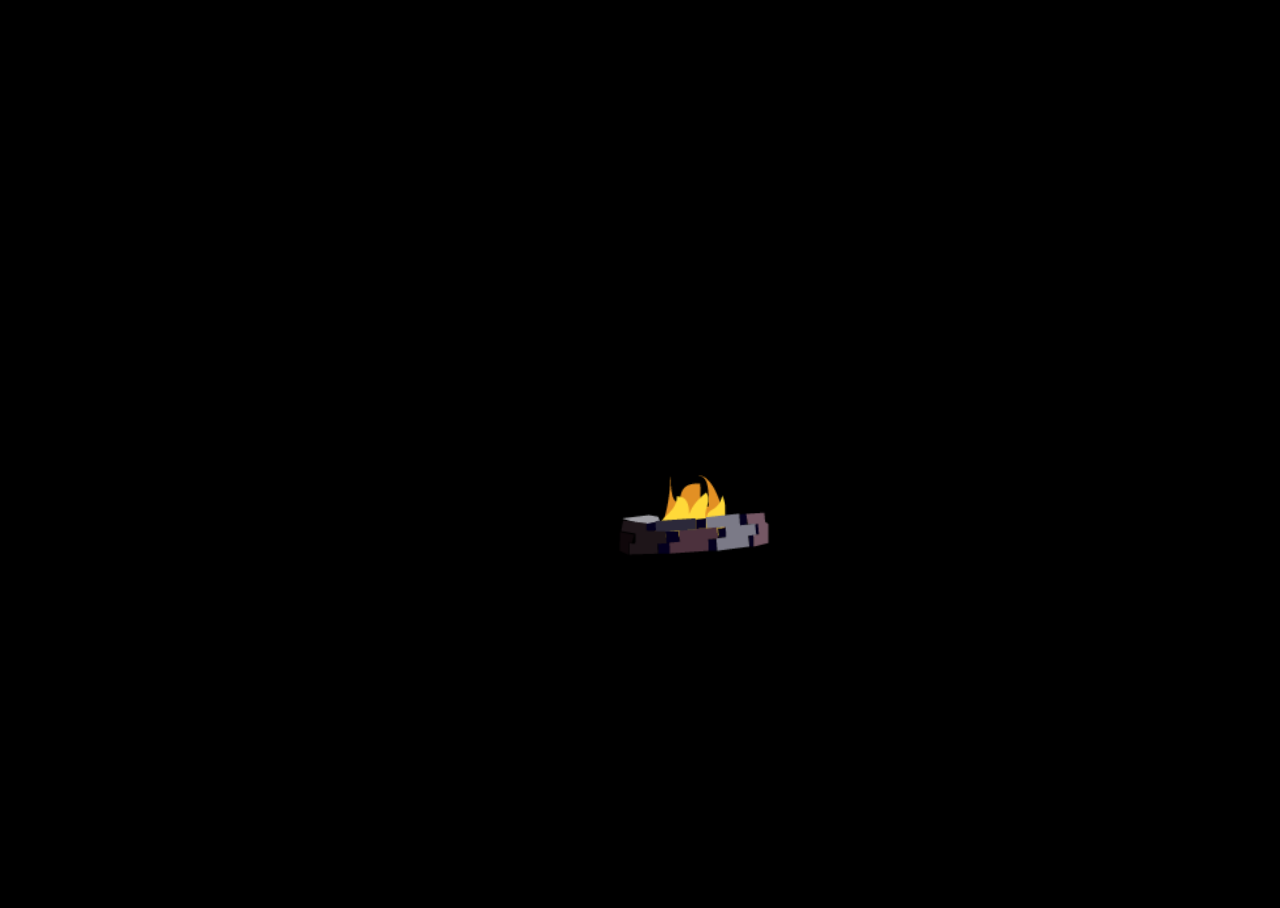
<file: negrm581_cclab2016_hw_01/index.html>
<!DOCTYPE html>
<html>
<head>
	<title>animation</title>
	<link rel="stylesheet" type="text/css" href="style.css">
</head>
<body>
<div id="rainContainer">
	<img id="fire02" src="fire02.png">
	<img id="fire01" src="fire01.png">
	<img id="firepit" src="firepit.png">
</div>

<script type="text/javascript" src="sketch.js"></script>
</body>
</html>
</file>
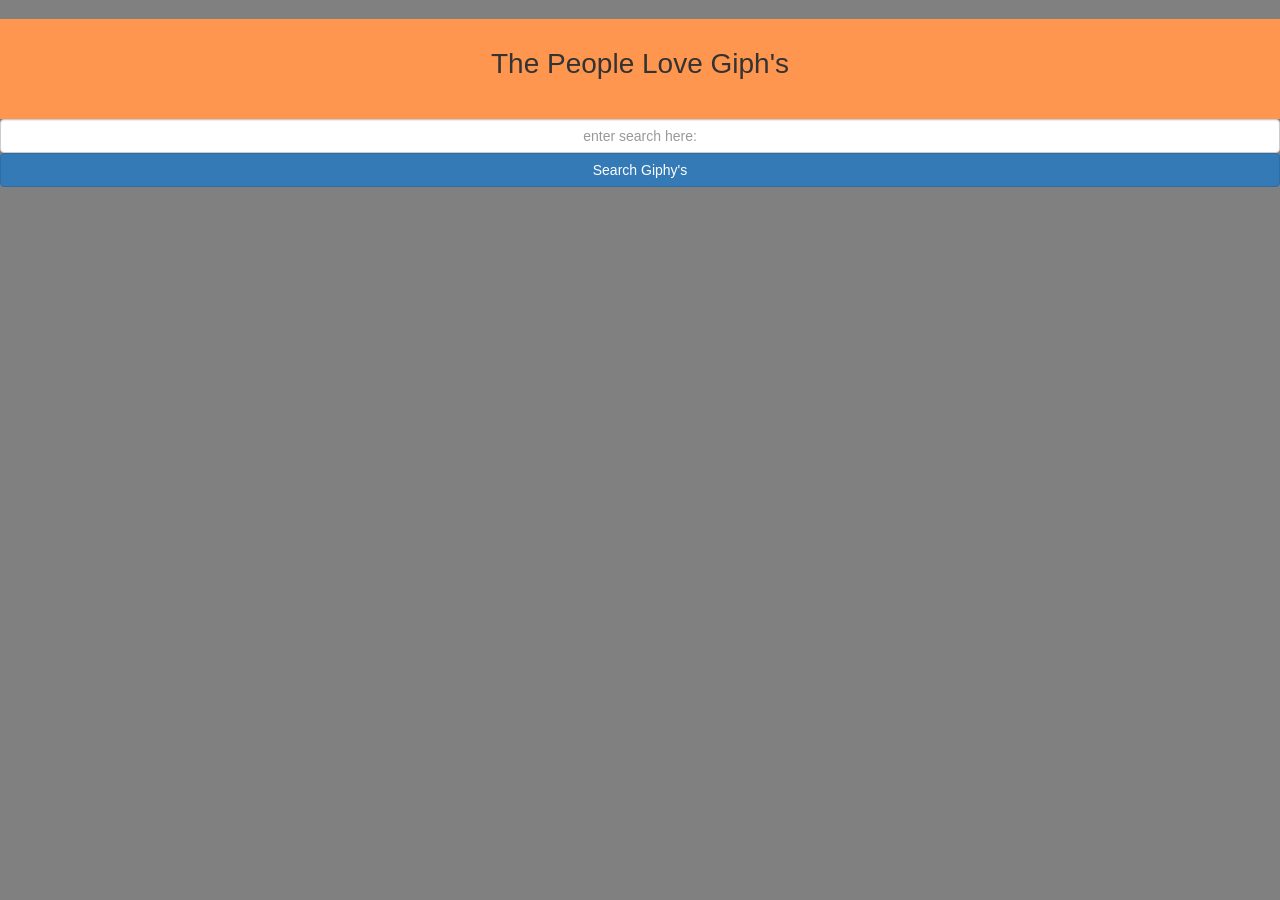
<file: negrm581_cclab2016_hw_04/index.html>
<!DOCTYPE html>
<html>
<head>
	<title>Giphy Search</title>
	<meta charset="utf-8" />
	<link rel="stylesheet" type="text/css" href="https://maxcdn.bootstrapcdn.com/bootstrap/3.3.7/css/bootstrap.min.css">

    <meta name="format-detection" content="telephone=no">
    <meta name="msapplication-tap-highlight" content="no">
    <meta name="viewport" content="user-scalable=no, initial-scale=1, maximum-scale=1, minimum-scale=1, width=device-width">
	<link rel="stylesheet" href="css/normalize.min.css">
	<link rel="stylesheet" href="css/style.css">
</head>
<body>
<div id="header">
<h1 id="heading">The People Love Giph's</h1>
</div>

<input type="text" id="giphy" class="form-control" placeholder="enter search here:">

<button id="searchGiphy" class="btn btn-primary btn-block">Search Giphy's</button>

<div class="container">
<div id="view"></div>
</div>



	<script type="text/javascript" src="js/jquery-min.js"></script>
	<script type="text/javascript" src="js/main.js"></script>
</body>
</html>
</file>
<file: negrm581_cclab2016_hw_01/style.css>
body {
	background-color: black;
}
#rainContainer {
	position: absolute;
	width: 100vw;
	height: 100vh;
}
#rain {
	position: relative;
	width: 12%;
	height: 10%;
}
#fire02{
	position: absolute;
	top: 20vh;
	left: 35vw;
	width: 60%;
	/*height: 60%;*/
}
#fire01{
	position: absolute;
	top: 20vh;
	left: 35vw;
	width: 60%;
	/*height: 60%;*/
}
#firepit{
	position: absolute;
	top: 20vh;
	left: 35vw;
	width: 60%;
	/*height: 60%;*/

}
</file>
<file: negrm581_cclab2016_hw_04/css/style.css>
/* your style begins here */
body{
	background-color: gray;
}
input{
	text-align: center;
}

#header{
	height: 100px;
	width: 100%;
	background-color: rgb(255,150,80);
}
#heading{
	text-align: center;
	padding-top: 30px;
}
.container{
	width: 60vw;
	height: 100%;
	margin-left: 20vw;
	background-color: rgba(255,255,255,0.8);
}

.gallery-item{
		width:50vw;
		margin-left: 4vw;
		margin-top: 4%;
		margin-bottom: 1%;
	}
</file>
